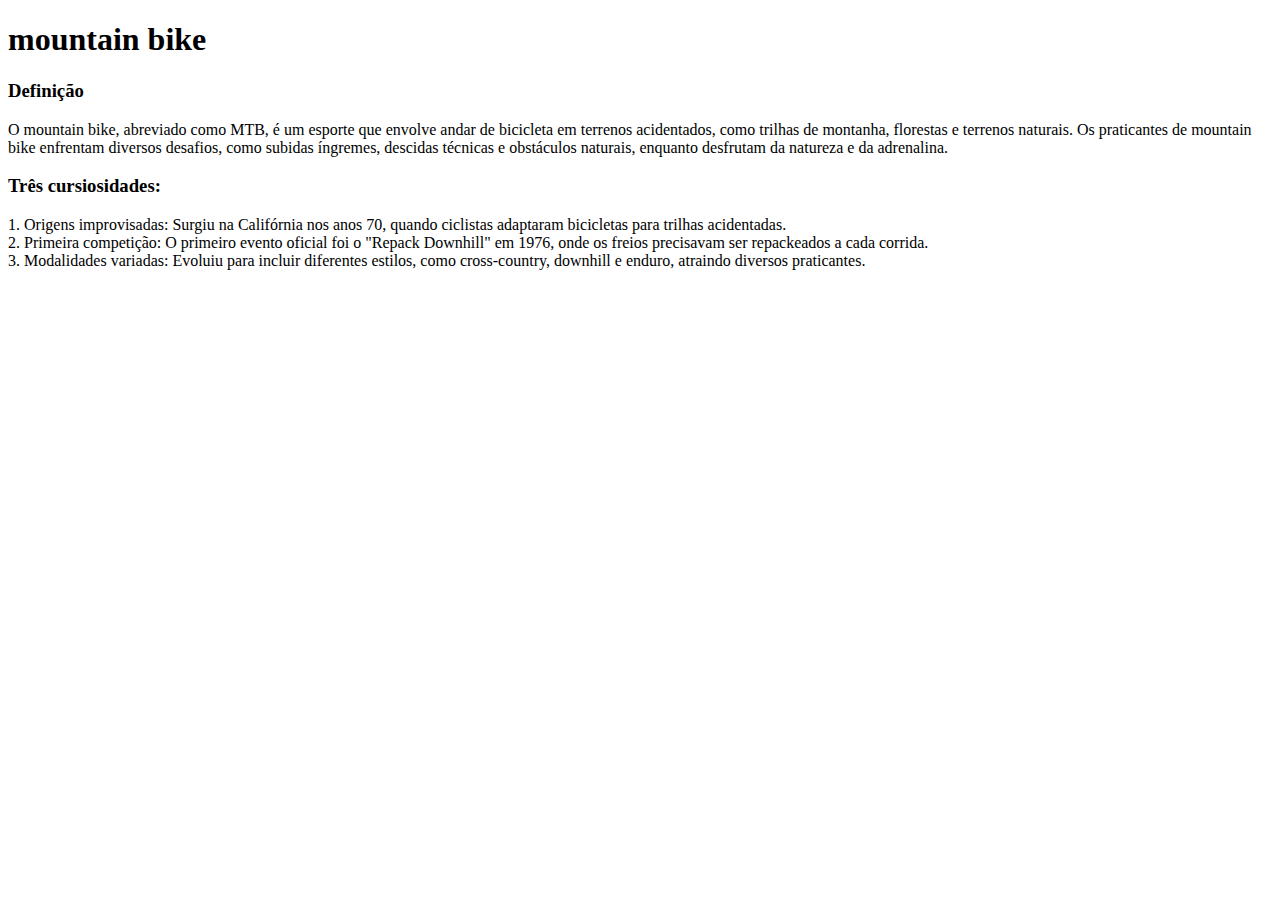
<file: curiosidadesMTB.html>
<!DOCTYPE html>
<html lang="pt-BR">

<head>
    <meta charset="UTF-8">
    <meta name="viewport" content="width=device-width, initial-scale=1.0">
    <title>Cursiosidades sobre MTB</title>
</head>

<body>
    <h1>mountain bike</h1>
    <h3>Definição</h3>
    <p>
        O mountain bike, abreviado como MTB, é um esporte que envolve andar de bicicleta em terrenos acidentados, como
        trilhas de montanha, florestas e terrenos naturais. Os praticantes de mountain bike enfrentam diversos desafios,
        como subidas íngremes, descidas técnicas e obstáculos naturais, enquanto desfrutam da natureza e da adrenalina.
        <br>
    </p>
    <h3>Três cursiosidades:</h3>
    <p>
        1. Origens improvisadas: Surgiu na Califórnia nos anos 70, quando ciclistas adaptaram bicicletas para trilhas
        acidentadas. <br>
        2. Primeira competição: O primeiro evento oficial foi o "Repack Downhill" em 1976, onde os freios precisavam ser
        repackeados a cada corrida. <br>
        3. Modalidades variadas: Evoluiu para incluir diferentes estilos, como cross-country, downhill e enduro,
        atraindo diversos praticantes. <br>
    </p>

</body>
</html>
</file>
